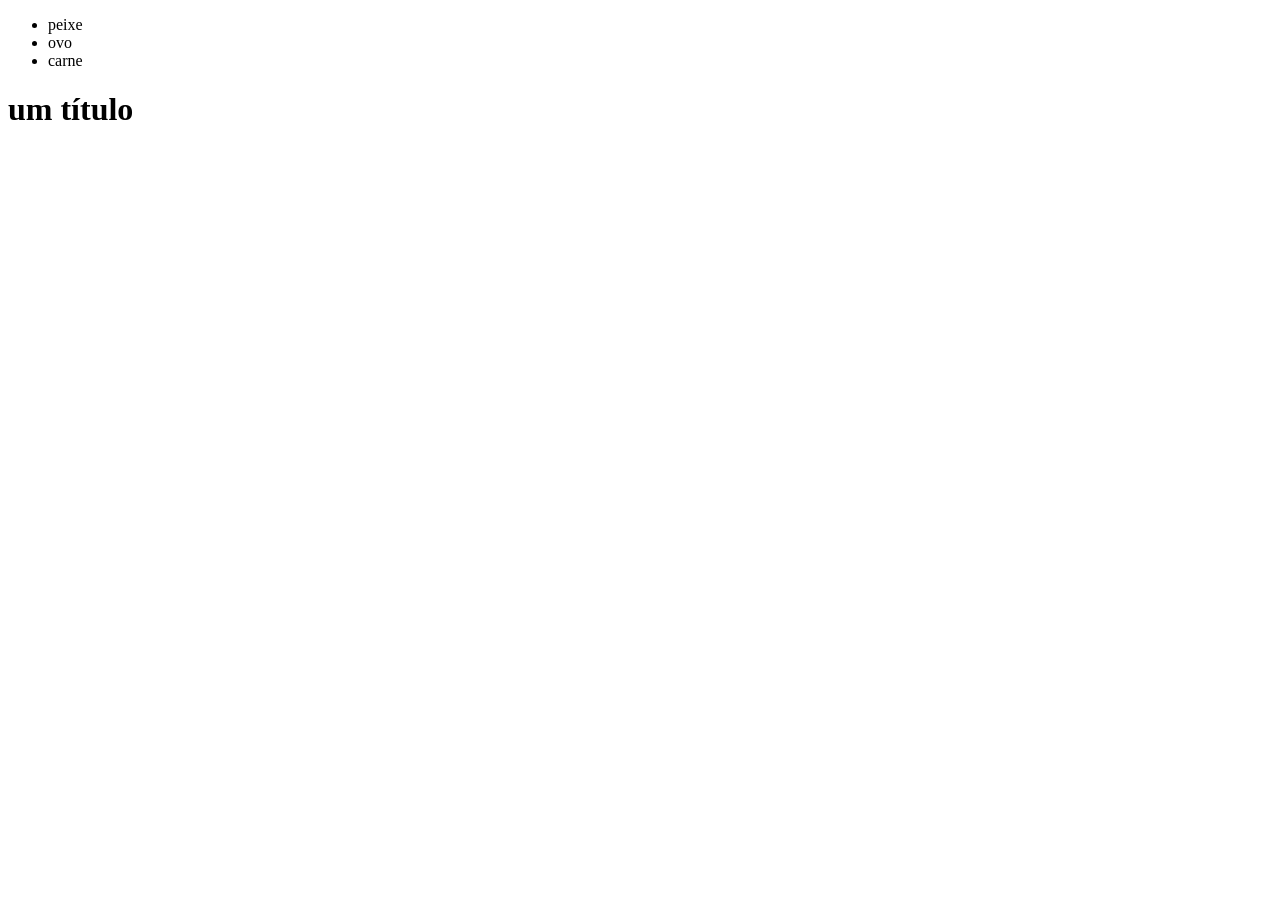
<file: about.html>
<!DOCTYPE html>
<html lang="en">
<head>
    <meta charset="UTF-8">
    <meta name="viewport" content="width=device-width, initial-scale=1.0">
    <title>Document</title>
</head>
<body>
    <ul>
        <li>peixe</li>
        <li>ovo</li>
        <li>carne</li>
    </ul>
    <h1>um título</h1>
</body>
</html>
</file>
